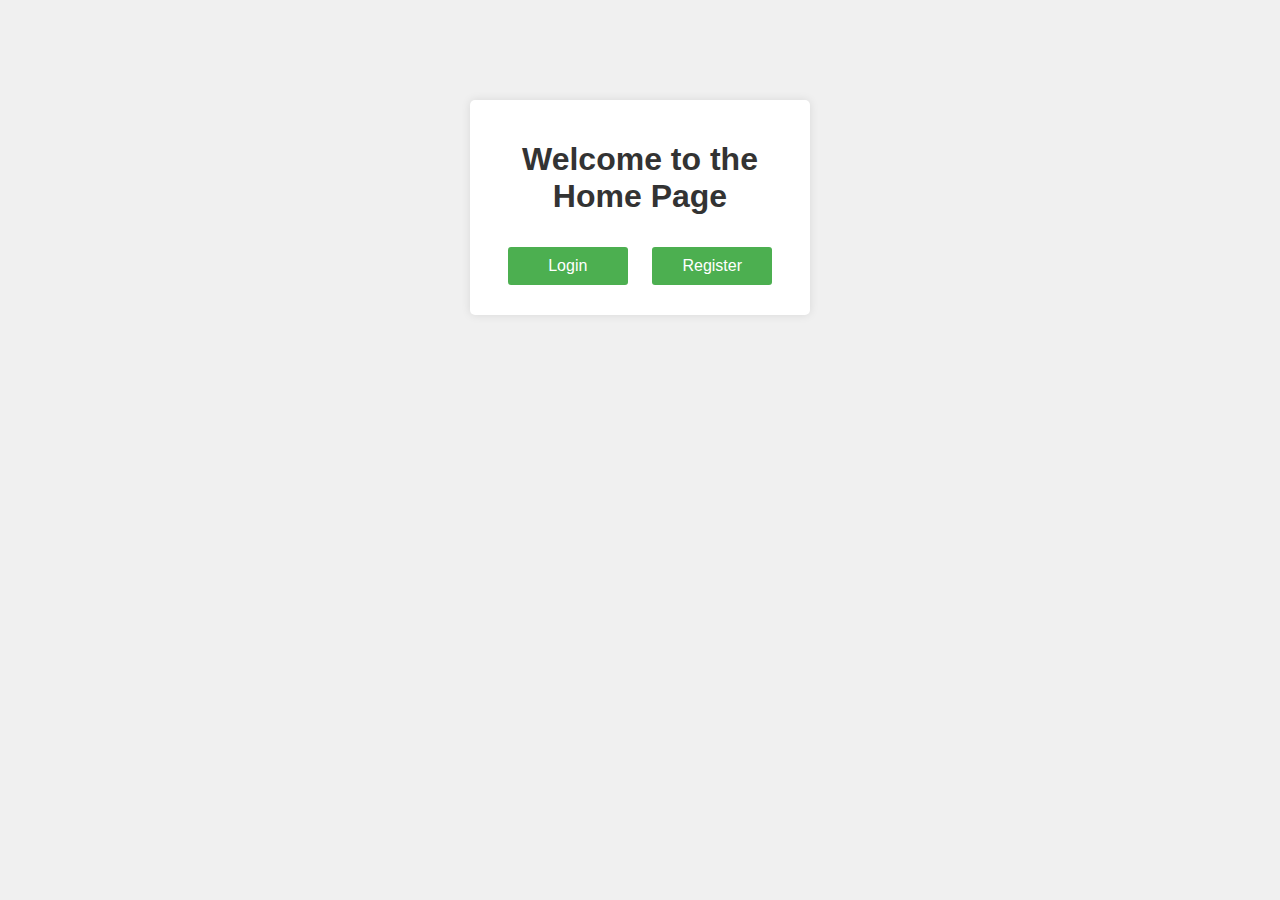
<file: src/main/resources/Static/index.html>
<!DOCTYPE html>
<html lang="en">
<head>
  <meta charset="UTF-8">
  <title>Home</title>
  <link rel="stylesheet" href="styleHome.css">
</head>
<body>
<div class="container">
  <h1>Welcome to the Home Page</h1>
  <a href="login.html" class="button">Login</a>
  <a href="register.html" class="button">Register</a>
</div>

<div class="star"></div>

</body>
</html>
</file>
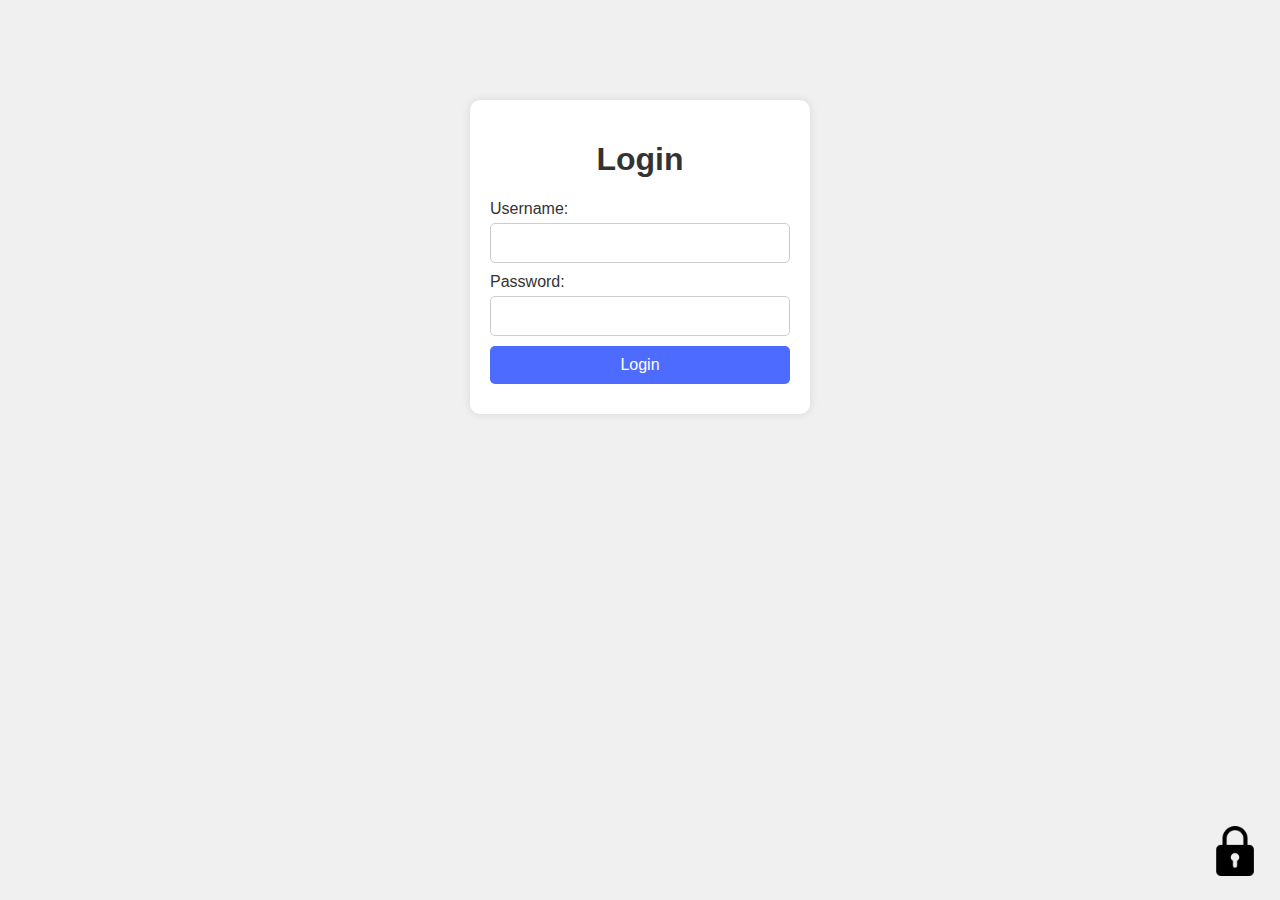
<file: src/main/resources/Static/adminLogin.html>
<!DOCTYPE html>
<html lang="en">
<head>
    <meta charset="UTF-8">
    <title>Admin Login</title>
    <style>
        body {
            background-color: #f0f0f0;
            margin: 0;
            padding: 0;
            font-family: Arial, sans-serif;
            overflow: hidden;
        }

        .container {
            width: 300px;
            margin: 100px auto;
            background-color: #ffffff;
            padding: 20px;
            border-radius: 10px;
            box-shadow: 0 0 10px rgba(0, 0, 0, 0.1);
        }

        h1 {
            text-align: center;
            color: #333333;
        }

        form {
            display: flex;
            flex-direction: column;
        }

        label {
            margin-bottom: 5px;
            color: #333333;
        }

        input[type="text"],
        input[type="password"] {
            padding: 10px;
            margin-bottom: 10px;
            border: 1px solid #cccccc;
            border-radius: 5px;
            font-size: 16px;
        }

        button[type="submit"] {
            padding: 10px;
            background-color: #4e6bff;
            color: #ffffff;
            border: none;
            border-radius: 5px;
            cursor: pointer;
            font-size: 16px;
            transition: background-color 0.3s ease;
        }

        button[type="submit"]:hover {
            background-color: #3247b8;
        }

        #message {
            margin-top: 10px;
            color: red;
            text-align: center;
        }

        /* Animation */
        @keyframes float {
            0% {
                transform: translateY(0);
            }
            50% {
                transform: translateY(-5px);
            }
            100% {
                transform: translateY(0);
            }
        }

        .floating {
            position: fixed;
            bottom: 20px;
            right: 20px;
            animation: float 3s ease infinite;
        }
    </style>
</head>
<body>
<div class="container">
    <h1>Login</h1>
    <form id="loginForm">
        <label for="username">Username:</label>
        <input type="text" id="username" name="username" required>

        <label for="password">Password:</label>
        <input type="password" id="password" name="password" required>

        <button type="submit">Login</button>
    </form>
    <div id="message"></div>
</div>

<!-- Floating animation -->
<div class="floating">
    <img src="lock.png" alt="icon" width="50" height="50">
</div>

<script>
    document.getElementById('loginForm').addEventListener('submit', function(event) {
        event.preventDefault();
        var formData = new URLSearchParams();
        formData.append('username', document.getElementById('username').value);
        formData.append('password', document.getElementById('password').value);

        fetch('/api/admin/login', {
            method: 'POST',
            headers: {
                'Content-Type': 'application/x-www-form-urlencoded'
            },
            body: formData
        })
            .then(response => {
                if (!response.ok) {
                    throw new Error('Network response was not ok');
                }
                return response.json();
            })
            .then(data => {
                if (data.success) {
                    window.location.href = '/adminDashboard.html';
                } else {
                    document.getElementById('message').innerText = data.message;
                }
            })
            .catch(error => {
                console.error('Error:', error);
                document.getElementById('message').innerText = 'An error occurred while processing your request';
            });
    });
</script>
</body>
</html>
</file>
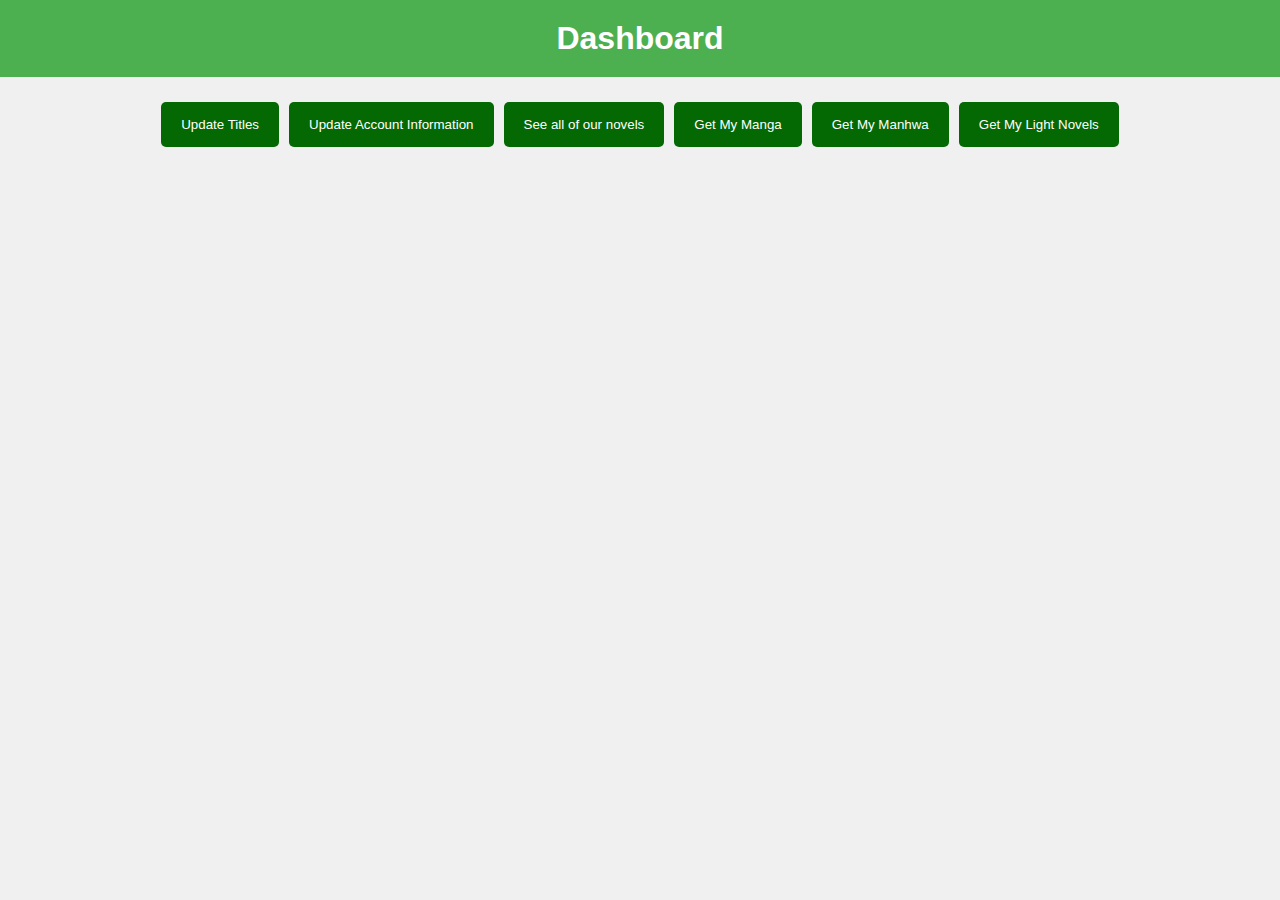
<file: src/main/resources/Static/dashboard.html>
<html lang="en">
<head>
  <meta charset="UTF-8">
  <title>Dashboard</title>
  <style>
    body {
      background-color: #f0f0f0;
      font-family: Arial, sans-serif;
      color: #333;
      margin: 0;
      padding: 0;
      display: flex;
      flex-direction: column;
      align-items: center;
    }
    h1 {
      background-color: #4CAF50;
      color: white;
      padding: 20px;
      margin: 0;
      width: 100%;
      text-align: center;
    }
    #contentPrincipal {
      margin: 20px;
    }
    #content {
      margin: 20px;
      width: 80%;
    }
    button {
      background-color: #046803;
      color: white;
      border: none;
      padding: 15px 20px;
      margin: 5px;
      cursor: pointer;
      border-radius: 5px;
    }
    button:hover {
      background-color: #0a8e08;
    }
    table {
      width: 100%;
      border-collapse: collapse;
    }
    th, td {
      padding: 15px;
      text-align: left;
      border-bottom: 1px solid #ddd;
    }
    th {
      background-color: #f2f2f2;
    }
    tr:hover {
      background-color: #f5f5f5;
    }
  </style>
</head>
<body>
<h1>Dashboard</h1>
<div id="contentPrincipal"></div>
<div id="content"></div>

<script>
  function loadContent() {
    let content = '';
    content += '<button onClick="redirectToUpdateTitles()">Update Titles</button>';
    content += '<button onClick="redirectToUpdate()">Update Account Information</button>';
    content += '<button onClick="redirectToSeeAll()">See all of our novels</button>';
    content += '<button onClick="load(getManga())">Get My Manga</button>';
    content += '<button onClick="load(getManhwa())">Get My Manhwa</button>';
    content += '<button onClick="load(getLight())">Get My Light Novels</button>';

    document.getElementById('contentPrincipal').innerHTML = content;
  }

  function load(content) {
    content.then(data => {
      document.getElementById('content').innerHTML = data;
    });
  }
    function redirectToSeeAll() {
        window.location.href = '/seeAll.html';
    }

  function redirectToUpdateTitles() {
    window.location.href = '/updateTitle.html';
  }

  function getManhwa() {
    return fetch(`/api/users/ShowMyBookmarkManhwa`)
            .then(response => response.json())
            .then(novels => {
              let content = '';
              if (novels.length > 0) {
                content += '<table><tr><th>Novel</th><th>Last Chapter read</th><th>Reading Status</th><th>Score</th></tr>';
                novels.forEach(novel => {
                  content += `<tr>
                  <td>${novel.name}</td>
                  <td>${novel.userLastChapter}</td>
                  <td>${novel.userReadingStatus}</td>
                  <td>${novel.userScore}</td>
                </tr>`;
                });
                content += '</table>';
              } else {
                content += '<p>No novel found.</p>';
              }
              return content;
            })
            .catch(error => {
              console.error('Error fetching matches:', error.message);
              return '<p>Error loading novels.</p>';
            });
  }

  function getManga() {
    return fetch(`/api/users/ShowMyBookmarkManga`)
            .then(response => response.json())
            .then(novels => {
              let content = '';
              if (novels.length > 0) {
                content += '<table><tr><th>Novel</th><th>Last Chapter read</th><th>Reading Status</th><th>Score</th></tr>';
                novels.forEach(novel => {
                  content += `<tr>
                  <td>${novel.name}</td>
                  <td>${novel.userLastChapter}</td>
                  <td>${novel.userReadingStatus}</td>
                  <td>${novel.userScore}</td>
                </tr>`;
                });
                content += '</table>';
              } else {
                content += '<p>No novel found.</p>';
              }
              return content;
            })
            .catch(error => {
              console.error('Error fetching matches:', error.message);
              return '<p>Error loading novels.</p>';
            });
  }

  function getLight() {
    return fetch(`/api/users/ShowMyBookmarkLightNovel`)
            .then(response => response.json())
            .then(novels => {
              let content = '';
              if (novels.length > 0) {
                content += '<table><tr><th>Novel</th><th>Last Chapter read</th><th>Reading Status</th><th>Score</th></tr>';
                novels.forEach(novel => {
                  content += `<tr>
                  <td>${novel.name}</td>
                  <td>${novel.userLastChapter}</td>
                  <td>${novel.userReadingStatus}</td>
                  <td>${novel.userScore}</td>
                </tr>`;
                });
                content += '</table>';
              } else {
                content += '<p>No novel found.</p>';
              }
              return content;
            })
            .catch(error => {
              console.error('Error fetching matches:', error.message);
              return '<p>Error loading novels.</p>';
            });
  }

  function redirectToUpdate() {
    window.location.href = '/update.html';
  }

  window.onload = loadContent;
</script>
</body>
</html>
</file>
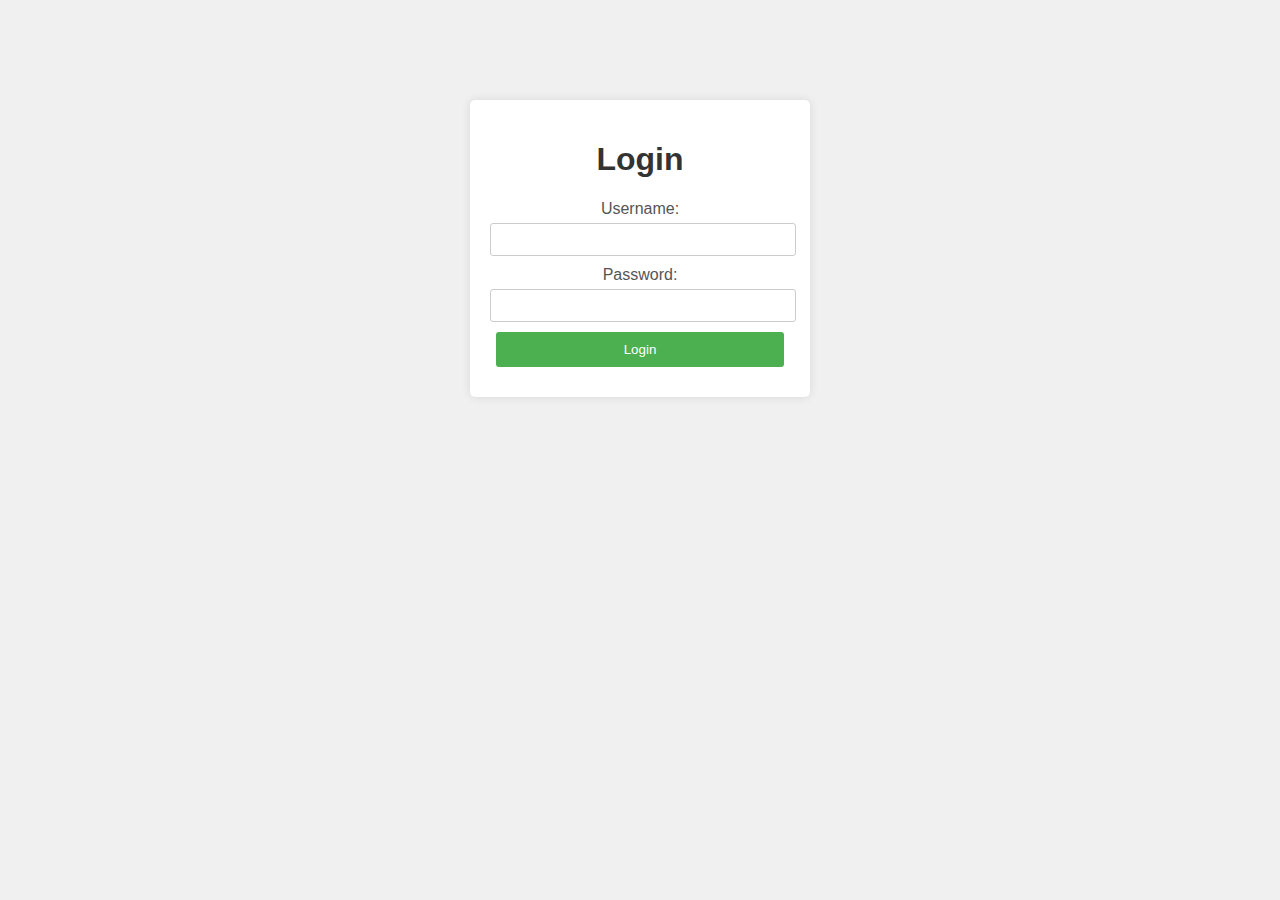
<file: src/main/resources/Static/login.html>
<!DOCTYPE html>
<html lang="en">
<head>
  <meta charset="UTF-8">
  <title>Login</title>
  <link rel="stylesheet" href="styleLogin.css">
</head>
<body>
<div class="container">
  <h1>Login</h1>
  <form id="loginForm">
    <label for="username">Username:</label>
    <input type="text" id="username" name="username" required><br>

    <label for="password">Password:</label>
    <input type="password" id="password" name="password" required><br>

    <button type="submit">Login</button>
  </form>

  <div id="message"></div>
</div>

<div class="star"></div>

<script>
  document.getElementById('loginForm').addEventListener('submit', function(event) {
    event.preventDefault();
    var formData = new URLSearchParams();
    formData.append('username', document.getElementById('username').value);
    formData.append('password', document.getElementById('password').value);

    fetch('/api/users/login', {
      method: 'POST',
      headers: {
        'Content-Type': 'application/x-www-form-urlencoded'
      },
      body: formData
    })
            .then(response => {
              if (!response.ok) {
                console.error('Network response was not ok', response);
                throw new Error('Network response was not ok');
              }
              return response.json();
            })
            .then(data => {
              if (data.success) {
                window.location.href = '/dashboard.html';
              } else {
                document.getElementById('message').innerText = data.message;
              }
            })
            .catch(error => {
              console.error('Error:', error);
              document.getElementById('message').innerText = 'An error occurred while processing your request';
            });
  });
</script>
</body>
</html>
</file>
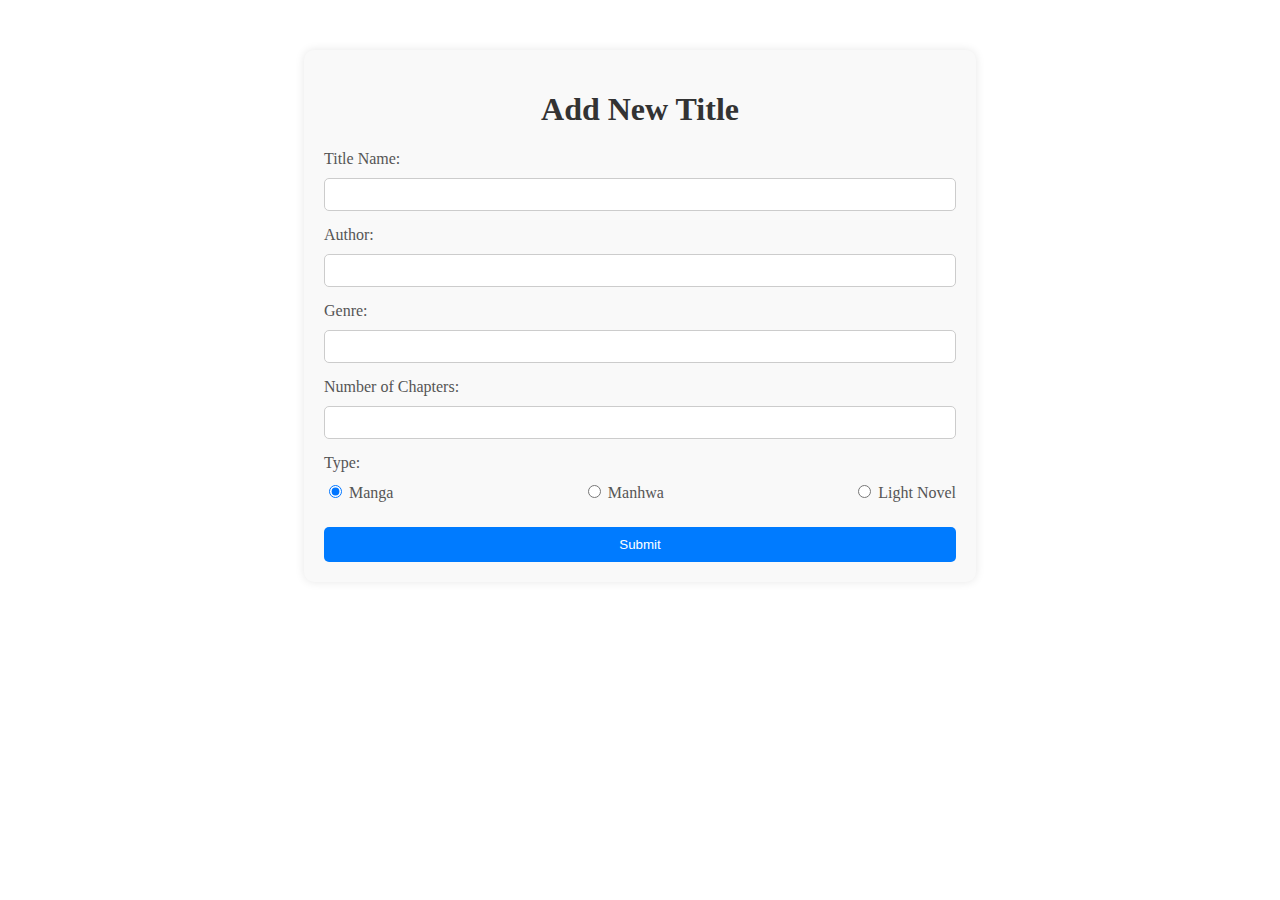
<file: src/main/resources/Static/newTitle.html>
<!DOCTYPE html>
<html lang="en">
<head>
    <meta charset="UTF-8">
    <title>Add New Title</title>
    <link rel="stylesheet" href="styleNewTitle.css">
</head>
<body>
<div class="container">
    <h1>Add New Title</h1>
    <form id="titleForm">
        <label for="name">Title Name:</label>
        <input type="text" id="name" name="name" required>

        <label for="author">Author:</label>
        <input type="text" id="author" name="author" required>

        <label for="genre">Genre:</label>
        <input type="text" id="genre" name="genre" required>

        <label for="chapters">Number of Chapters:</label>
        <input type="number" id="chapters" name="chapters" required>

        <label>Type:</label>
        <div class="radio-group">
            <label><input type="radio" name="type" value="Manga" required checked> Manga</label>
            <label><input type="radio" name="type" value="Manhwa"> Manhwa</label>
            <label><input type="radio" name="type" value="Light Novel"> Light Novel</label>
        </div>

        <button type="submit">Submit</button>
    </form>
</div>
<script>
    document.getElementById('titleForm').addEventListener('submit', function(event) {
        event.preventDefault();

        const formData = new FormData(this);
        const type = formData.get('type');
        let apiUrl;

        switch (type) {
            case 'Manga':
                apiUrl = '/api/admin/newManga';
                break;
            case 'Manhwa':
                apiUrl = '/api/admin/newManhwa';
                break;
            case 'Light Novel':
                apiUrl = '/api/admin/newLightNovel';
                break;
            default:
                console.error('Invalid type selected');
                return;
        }

        fetch(apiUrl, {
            method: 'POST',
            body: formData
        })
            .then(response => {
                if (!response.ok) {
                    throw new Error('Failed to add title');
                }
                return response.json();
            })
            .then(data => {
                alert('Title added successfully');
                console.log('Title added successfully:', data);
            })
            .catch(error => {
                alert('Failed to add title');
                console.error('Error:', error);
            });
    });
</script>
</body>
</html>
</file>
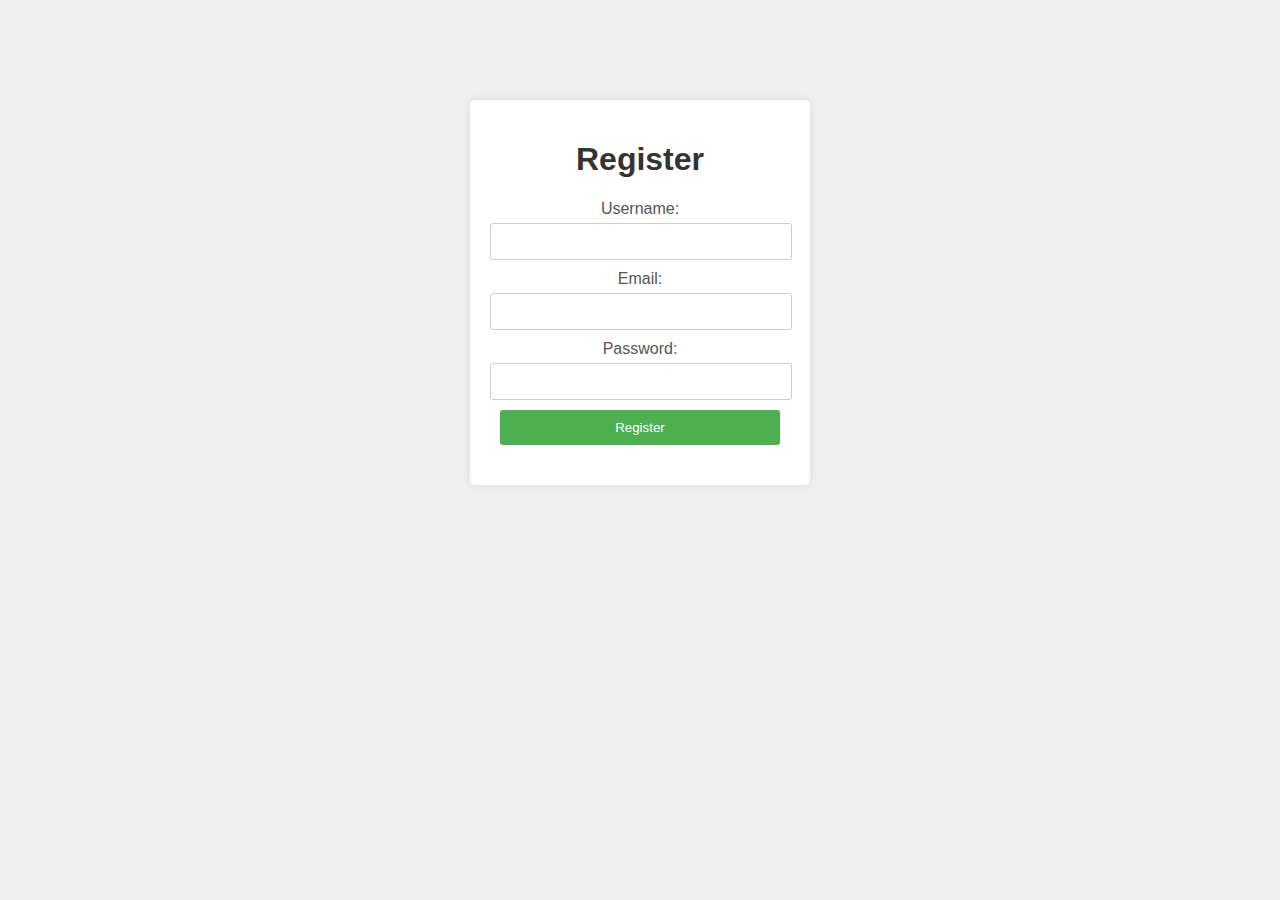
<file: src/main/resources/Static/register.html>
<!DOCTYPE html>
<html lang="en">
<head>
  <meta charset="UTF-8">
  <title>Register</title>
  <link rel="stylesheet" href="styleRegister.css">
</head>
<body>
<div class="container">
  <h1>Register</h1>
  <form id="registerForm">
    <label for="username">Username:</label>
    <input type="text" id="username" name="username" required><br>

    <label for="email">Email:</label>
    <input type="email" id="email" name="email" required><br>

    <label for="password">Password:</label>
    <input type="password" id="password" name="password" required><br>

    <button type="submit">Register</button>
  </form>
  <div id="message"></div>
</div>
<div class="star"></div>

<script>
  document.getElementById('registerForm').addEventListener('submit', function(event) {
    event.preventDefault();
    var formData = {
      username: document.getElementById('username').value,
      email: document.getElementById('email').value,
      password: document.getElementById('password').value,
    };
    fetch('/api/users/register', {
      method: 'POST',
      headers: {
        'Content-Type': 'application/json'
      },
      body: JSON.stringify(formData)
    })
            .then(response => response.json())
            .then(data => {
              if (data.id) {
                window.location.href = '/login.html'; // Redirect to login page after successful registration
              } else {
                document.getElementById('message').innerText = data.message;
              }
            })
            .catch(error => console.error('Error:', error));
  });
</script>
</body>
</html>
</file>
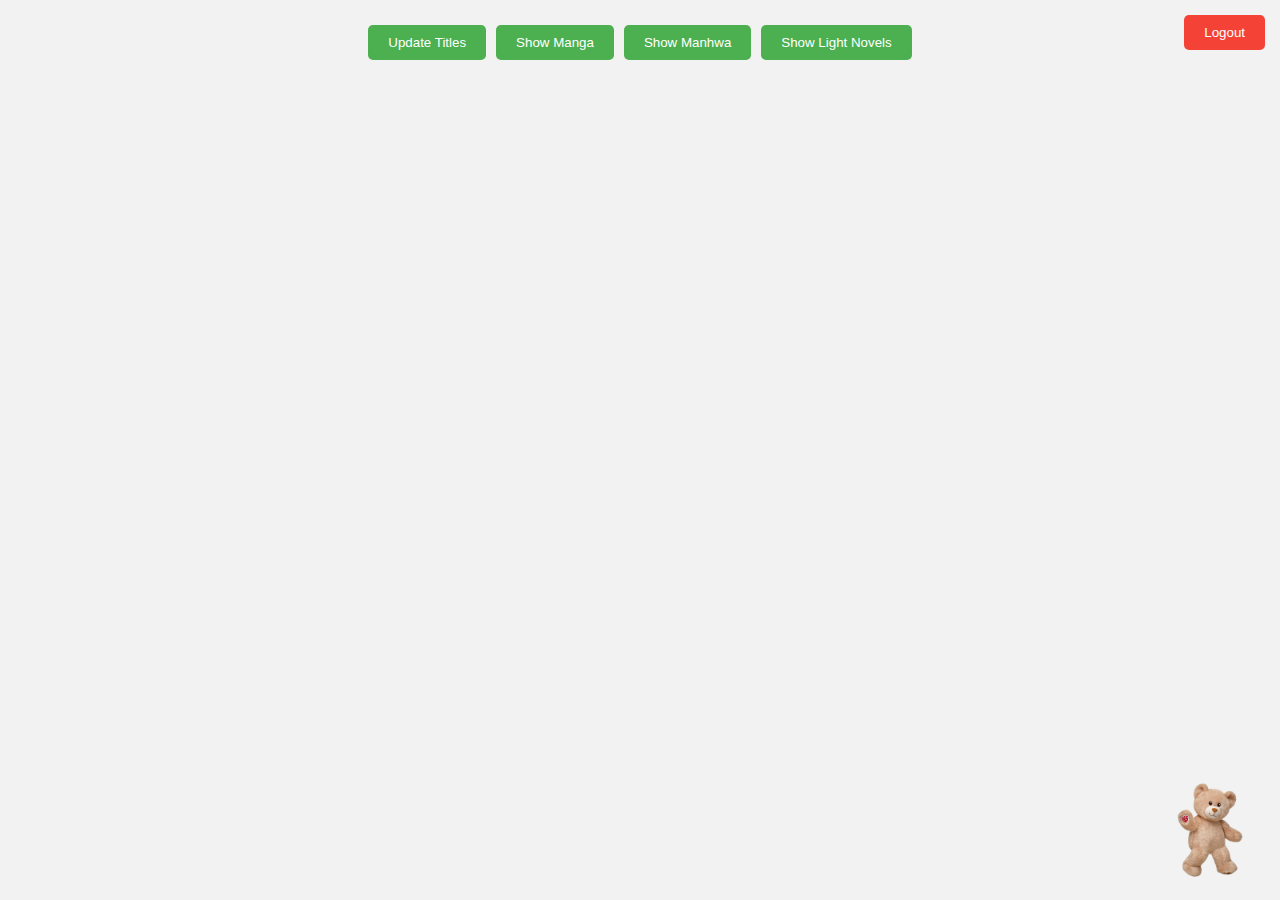
<file: src/main/resources/Static/seeAll.html>
<!DOCTYPE html>
<html lang="en">
<head>
    <meta charset="UTF-8">
    <title>Title</title>
    <link rel="stylesheet" href="styleSeeAll.css">
    <style>
        /* CSS for animated teddy bear */
        .teddy-bear {
            position: fixed;
            bottom: 20px;
            right: 20px;
            width: 100px;
            animation: teddyWalk 2s infinite alternate;
        }

        @keyframes teddyWalk {
            0% { transform: translateY(0); }
            50% { transform: translateY(-20px); }
            100% { transform: translateY(0); }
        }
    </style>
</head>

<body>
<button onClick="logout()" class="logout-btn">Logout</button>
<div id="contentPrincipal" class="content-principal"></div>
<div id="content" class="content"></div>

<!-- Animated teddy bear -->
<img src="teddybear.png" class="teddy-bear" alt="Teddy Bear">

<script>

    function loadContent() {
        let content = '';
        content += '<button onClick="redirectToUpdateTitles()">Update Titles</button>';
        content += '<button onClick="load(getManga())">Show Manga</button>';
        content += '<button onClick="load(getManhwa())">Show Manhwa</button>';
        content += '<button onClick="load(getLight())">Show Light Novels</button>';

        document.getElementById('contentPrincipal').innerHTML = content;
    }

    function load(content) {
        content.then(data => {
            document.getElementById('content').innerHTML = data;
        });
    }

    function redirectToUpdateTitles() {
        window.location.href = '/updateTitle.html';
    }

    function logout() {
        fetch('/api/users/logout', {method: 'POST'})
            .then(() => {
                window.location.href = '/login.html';
            });
    }

    function getManga() {
        return fetch(`/api/users/ShowManga`)
            .then(response => response.json())
            .then(novels => {
                let content = '';
                if (novels.length > 0) {
                    content += '<table><tr><th>Title</th><th>Nr of Chapters</th><th>Genre</th><th>Author</th></tr>';
                    novels.forEach(novel => {
                        content += `<tr>
                  <td>${novel.name}</td>
                  <td>${novel.chapters}</td>
                  <td>${novel.genre}</td>
                  <td>${novel.author}</td>
                </tr>`;
                    });
                    content += '</table>';
                } else {
                    content += '<p>No novel found.</p>';
                }
                return content;
            })
            .catch(error => {
                console.error('Error fetching matches:', error.message);
                return '<p>Error loading novels.</p>';
            });
    }

    function getLight() {
        return fetch(`/api/users/ShowLightNovel`)
            .then(response => response.json())
            .then(novels => {
                let content = '';
                if (novels.length > 0) {
                    content += '<table><tr><th>Title</th><th>Nr of Chapters</th><th>Genre</th><th>Author</th></tr>';
                    novels.forEach(novel => {
                        content += `<tr>
                  <td>${novel.name}</td>
                  <td>${novel.chapters}</td>
                  <td>${novel.genre}</td>
                  <td>${novel.author}</td>
                </tr>`;
                    });
                    content += '</table>';
                } else {
                    content += '<p>No novel found.</p>';
                }
                return content;
            })
            .catch(error => {
                console.error('Error fetching matches:', error.message);
                return '<p>Error loading novels.</p>';
            });
    }

    function getManhwa() {
        return fetch(`/api/users/ShowManhwa`)
            .then(response => response.json())
            .then(novels => {
                let content = '';
                if (novels.length > 0) {
                    content += '<table><tr><th>Title</th><th>Nr of Chapters</th><th>Genre</th><th>Author</th></tr>';
                    novels.forEach(novel => {
                        content += `<tr>
                  <td>${novel.name}</td>
                  <td>${novel.chapters}</td>
                  <td>${novel.genre}</td>
                  <td>${novel.author}</td>
                </tr>`;
                    });
                    content += '</table>';
                } else {
                    content += '<p>No novel found.</p>';
                }
                return content;
            })
            .catch(error => {
                console.error('Error fetching matches:', error.message);
                return '<p>Error loading novels.</p>';
            });
    }

    window.onload = loadContent;
</script>
</body>
</html>
</file>
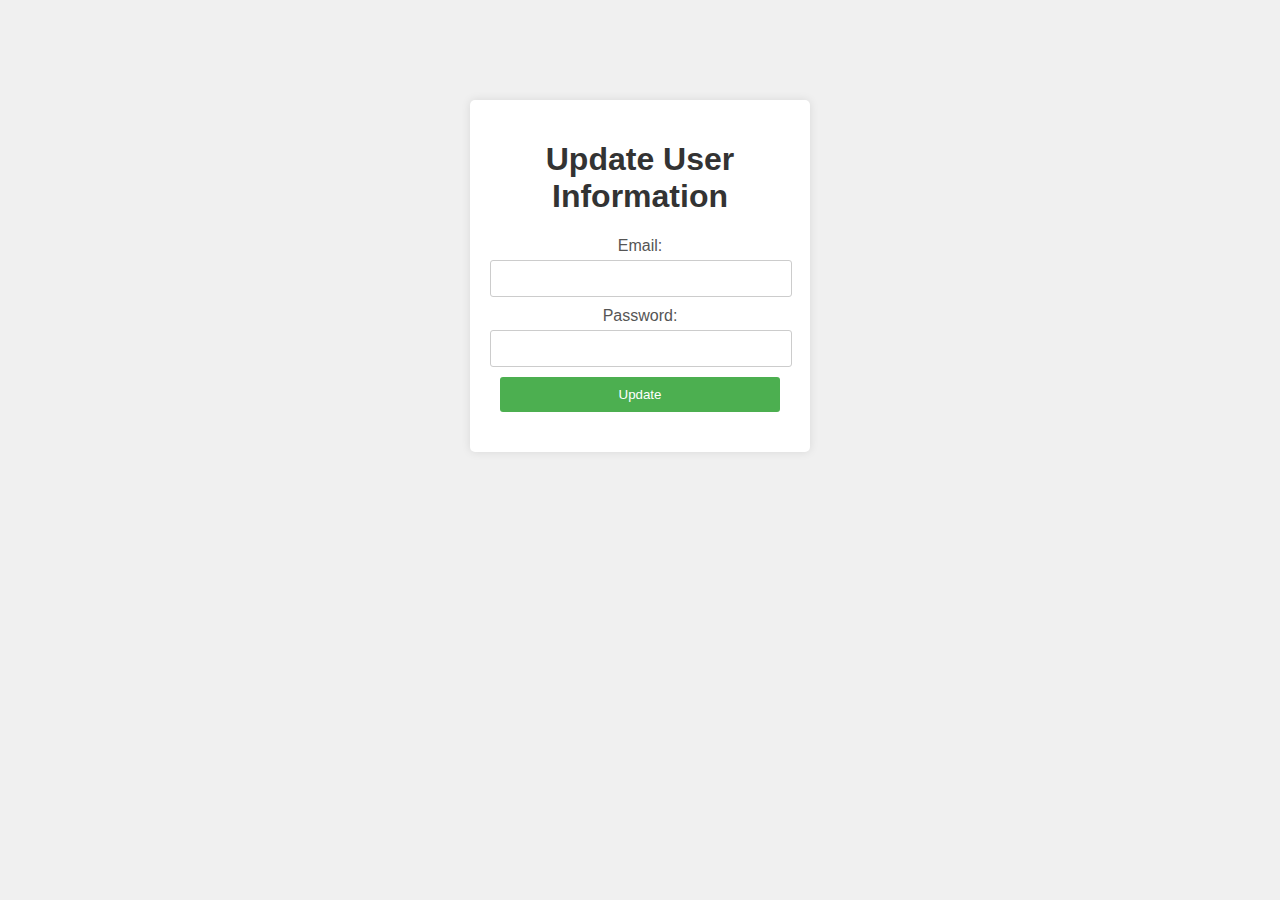
<file: src/main/resources/Static/update.html>
<!DOCTYPE html>
<html lang="en">
<head>
    <meta charset="UTF-8">
    <title>Update User Information</title>
    <link rel="stylesheet" href="styleUpdateUser.css">
</head>
<body>
<div class="container">
    <h1>Update User Information</h1>
    <form id="updateForm">
        <label for="email">Email:</label>
        <input type="email" id="email" name="email"><br>

        <label for="password">Password:</label>
        <input type="password" id="password" name="password"><br>

        <button type="submit">Update</button>
    </form>
    <div id="message"></div>
</div>
<div class="star"></div>

<script>
    document.getElementById('updateForm').addEventListener('submit', function(event) {
        event.preventDefault();
        var formData = new FormData(this);
        var jsonData = {};
        for (const [key, value] of formData.entries()) {
            jsonData[key] = value;
        }
        fetch('/api/users/update', {
            method: 'POST',
            headers: {
                'Content-Type': 'application/json'
            },
            body: JSON.stringify(jsonData)
        })
            .then(response => {
                if (!response.ok) {
                    throw new Error('Failed to update user information');
                }
                return response.json();
            })
            .then(data => {
                document.getElementById('message').innerText = 'User information updated successfully';
            })
            .catch(error => {
                console.error('Error:', error);
                document.getElementById('message').innerText = 'An error occurred while updating user information';
            });
    });
</script>
</body>
</html>
</file>
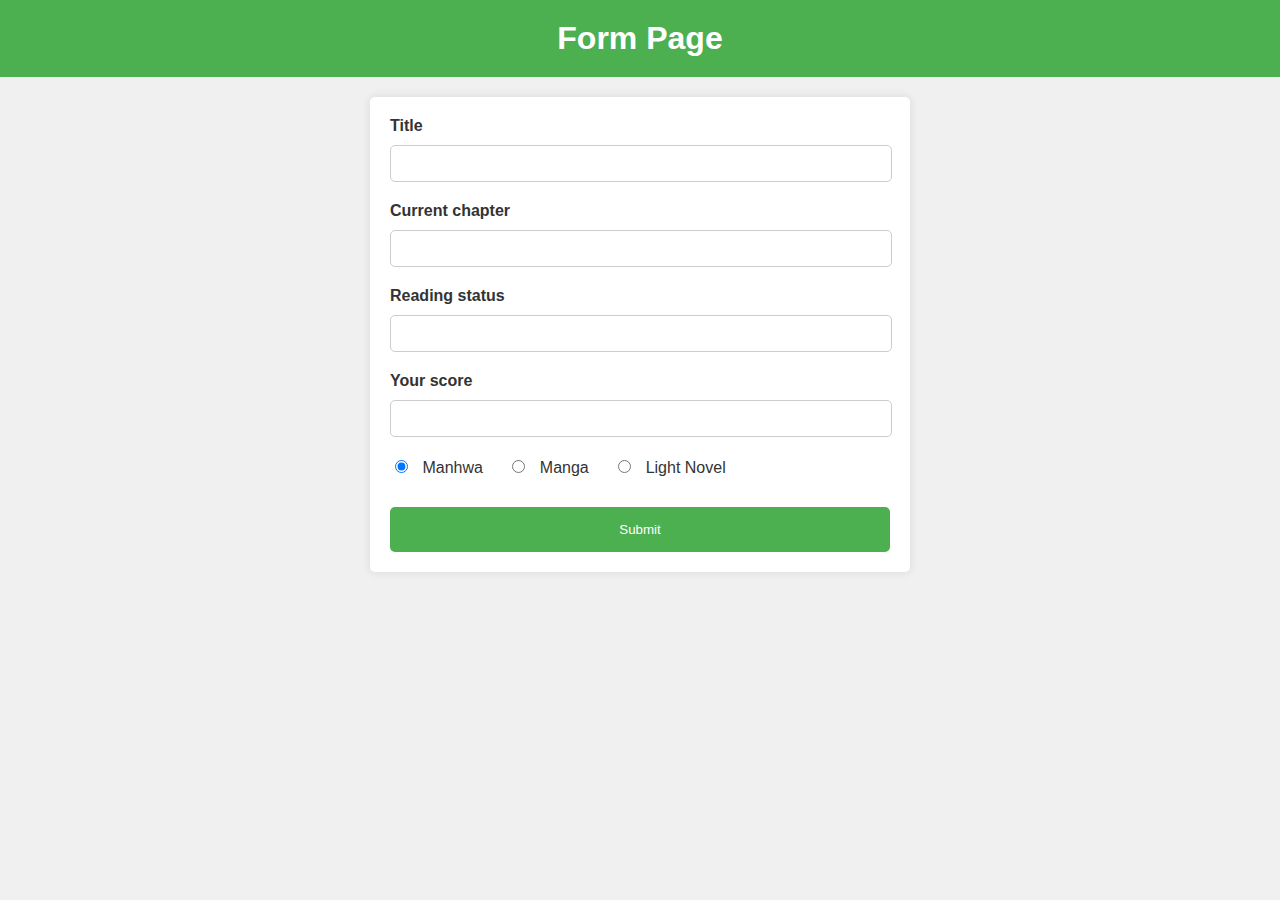
<file: src/main/resources/Static/updateTitle.html>
<!DOCTYPE html>
<html lang="en">
<head>
    <meta charset="UTF-8">
    <title>Form Page</title>
    <style>
        body {
            background-color: #f0f0f0;
            font-family: Arial, sans-serif;
            color: #333;
            margin: 0;
            padding: 0;
            display: flex;
            flex-direction: column;
            align-items: center;
        }
        h1 {
            background-color: #4CAF50;
            color: white;
            padding: 20px;
            margin: 0;
            width: 100%;
            text-align: center;
        }
        form {
            background-color: #fff;
            padding: 20px;
            margin: 20px;
            border-radius: 5px;
            box-shadow: 0 0 10px rgba(0, 0, 0, 0.1);
            width: 80%;
            max-width: 500px;
        }
        label {
            display: block;
            margin-bottom: 10px;
            font-weight: bold;
        }
        input[type="text"] {
            width: calc(100% - 20px);
            padding: 10px;
            margin-bottom: 20px;
            border: 1px solid #ccc;
            border-radius: 5px;
        }
        input[type="radio"] {
            margin-right: 10px;
        }
        .radio-group {
            margin-bottom: 20px;
        }
        .radio-group label {
            display: inline-block;
            margin-right: 20px;
            font-weight: normal;
        }
        button {
            background-color: #4CAF50;
            color: white;
            border: none;
            padding: 15px 20px;
            cursor: pointer;
            border-radius: 5px;
            width: 100%;
            text-align: center;
        }
        button:hover {
            background-color: #45a049;
        }
    </style>
</head>
<body>
<h1>Form Page</h1>
<form id="myForm">
    <label for="field1">Title</label>
    <input type="text" id="field1" name="field1" required>

    <label for="field2">Current chapter</label>
    <input type="text" id="field2" name="field2" required>

    <label for="field3">Reading status</label>
    <input type="text" id="field3" name="field3" >

    <label for="field4">Your score</label>
    <input type="text" id="field4" name="field4" >

    <div class="radio-group">
        <label><input type="radio" name="option" value=1 required checked> Manhwa</label>
        <label><input type="radio" name="option" value=2> Manga</label>
        <label><input type="radio" name="option" value=3> Light Novel</label>
    </div>

    <button type="submit">Submit</button>
</form>

<script>
    document.getElementById('myForm').addEventListener('submit', function(event) {
        event.preventDefault();
        alert('Form submitted!');
        var formData = new URLSearchParams();
        formData.append('title', document.getElementById('field1').value);
        formData.append('userLastChapter', document.getElementById('field2').value);
        formData.append('userReadingStatus', document.getElementById('field3').value);
        formData.append('userScore', document.getElementById('field4').value);

        var radios = document.getElementsByName('option');

        if (radios[0].checked) {
            fetch('api/users/AddManhwaTOMyList', {
                method: 'POST',
                headers: {
                    'Content-Type': 'application/x-www-form-urlencoded'
                },
                body: formData

            })
                .then(response => {
                    if (!response.ok) {
                        console.error('Network response was not ok: ', response);
                        throw new Error('Network response was not ok');
                    }
                    else {
                        alert('Manhwa updated to your list');
                    }
                    return response.json();
                });
        } else if (radios[1].checked) {
            fetch('api/users/AddMangaTOMyList', {
                method: 'POST',
                headers: {
                    'Content-Type': 'application/x-www-form-urlencoded'
                },
                body: formData

            })
                .then(response => {
                    if (!response.ok) {
                        console.error('Network response was not ok: ', response);
                        throw new Error('Network response was not ok');
                    }
                    else {
                        alert('Manga updated to your list');
                    }
                    return response.json();
                });
        } else {
            fetch('api/users/AddLightNovelTOMyList', {
                method: 'POST',
                headers: {
                    'Content-Type': 'application/x-www-form-urlencoded'
                },
                body: formData

            })
                .then(response => {
                    if (!response.ok) {
                        console.error('Network response was not ok: ', response);
                        throw new Error('Network response was not ok');
                    }
                    else {
                        alert('Light Novel updated to your list');
                    }
                    return response.json();
                });
        }
        // Add your form submission logic here
    });
</script>


<script>
    document.getElementById('loginForm').addEventListener('submit', function(event) {
        fetch('/api/users/login', {
            method: 'POST',
            headers: {
                'Content-Type': 'application/x-www-form-urlencoded'
            },
            body: formData
        })
            .then(response => {
                if (!response.ok) {
                    console.error('Network response was not ok', response);
                    throw new Error('Network response was not ok');
                }
                return response.json();
            })
            .then(data => {
                if (data.success) {
                    window.location.href = '/dashboard.html';
                } else {
                    document.getElementById('message').innerText = data.message;
                }
            })
            .catch(error => {
                console.error('Error:', error);
                document.getElementById('message').innerText = 'An error occurred while processing your request';
            });
    });
</script>
</body>
</html>
</file>
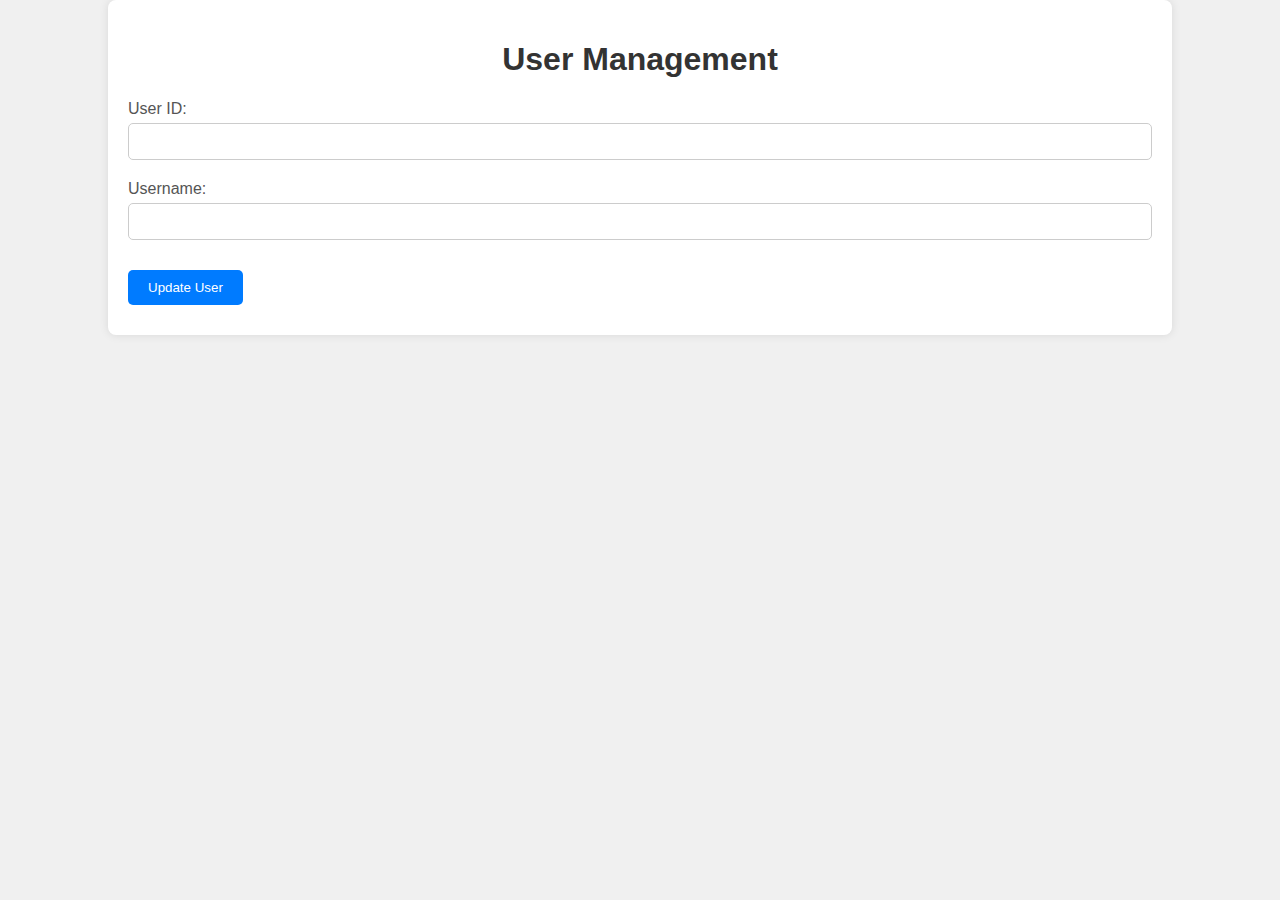
<file: src/main/resources/Static/user_management.html>
<!DOCTYPE html>
<html lang="en">
<head>
    <meta charset="UTF-8">
    <title>User Management</title>
    <link rel="stylesheet" type="text/css" href="styleUserManagement.css">
    <script>
        function handleUpdateUser(event) {
            event.preventDefault();
            const userId = document.getElementById("userId").value;
            const username = document.getElementById("username").value;

            fetch('/api/admin/update_user', {
                method: 'PUT',
                headers: {
                    'Content-Type': 'application/json',
                },
                body: JSON.stringify({
                    id: userId,
                    username: username,
                }),
            })
                .then(response => response.json())
                .then(data => {
                    console.log('Success:', data);
                    alert('User updated successfully');
                })
                .catch((error) => {
                    console.error('Error:', error);
                    alert('Error updating user');
                });
        }
    </script>
</head>
<body>
<div class="container">
    <h1>User Management</h1>
    <form id="updateForm" onsubmit="handleUpdateUser(event)">
        <div class="form-group">
            <label for="userId">User ID:</label>
            <input type="text" id="userId" name="userId" required>
        </div>
        <div class="form-group">
            <label for="username">Username:</label>
            <input type="text" id="username" name="username" required>
        </div>
        <button type="submit">Update User</button>
    </form>
</div>
</body>
</html>
</file>
<file: src/main/resources/Static/styleHome.css>
body {
    margin: 0;
    padding: 0;
    background-color: #f0f0f0;
    font-family: Arial, sans-serif;
}

.container {
    width: 300px;
    margin: 100px auto;
    background-color: #fff;
    padding: 20px;
    border-radius: 5px;
    text-align: center;
    box-shadow: 0 0 10px rgba(0, 0, 0, 0.1);
}

h1 {
    color: #333;
}

a.button {
    display: inline-block;
    width: 100px;
    padding: 10px;
    margin: 10px;
    background-color: #4CAF50;
    color: white;
    text-align: center;
    text-decoration: none;
    border-radius: 3px;
    cursor: pointer;
}

a.button:hover {
    background-color: #45a049;
}

.star {
    width: 50px;
    height: 50px;
    background-image: url('https://upload.wikimedia.org/wikipedia/commons/thumb/2/29/Gold_Star.svg/1024px-Gold_Star.svg.png');
    background-size: cover;
    position: absolute;
    top: 50px;
    right: 50px;
    animation: spin 1s infinite linear;
}

@keyframes spin {
    100% {
        transform: rotate(360deg);
    }
}
</file>
<file: src/main/resources/Static/styleLogin.css>
body {
    margin: 0;
    padding: 0;
    background-color: #f0f0f0;
    font-family: Arial, sans-serif;
}

.container {
    width: 300px;
    margin: 100px auto;
    background-color: #fff;
    padding: 20px;
    border-radius: 5px;
    text-align: center;
    box-shadow: 0 0 10px rgba(0, 0, 0, 0.1);
}

h1 {
    color: #333;
}

form {
    margin-top: 20px;
}

label {
    display: block;
    margin-bottom: 5px;
    color: #555;
}

input {
    width: calc(100% - 12px);
    padding: 8px;
    margin-bottom: 10px;
    border: 1px solid #ccc;
    border-radius: 3px;
}

button {
    width: calc(100% - 12px);
    padding: 10px;
    background-color: #4CAF50;
    color: white;
    border: none;
    border-radius: 3px;
    cursor: pointer;
}

button:hover {
    background-color: #45a049;
}

#message {
    margin-top: 10px;
    color: #f00;
}

.star {
    width: 50px;
    height: 50px;
    background-image: url('https://upload.wikimedia.org/wikipedia/commons/thumb/2/29/Gold_Star.svg/1024px-Gold_Star.svg.png');
    background-size: cover;
    position: absolute;
    top: 50px;
    right: 50px;
    animation: spin 1.5s infinite linear;
}

@keyframes spin {
    100% {
        transform: rotate(360deg);
    }
}
</file>
<file: src/main/resources/Static/styleNewTitle.css>
.container {
    width: 50%;
    margin: 50px auto;
    padding: 20px;
    background-color: #f9f9f9;
    border-radius: 10px;
    box-shadow: 0 0 10px rgba(0, 0, 0, 0.1);
}

h1 {
    text-align: center;
    color: #333;
}

form {
    display: flex;
    flex-direction: column;
}

label {
    margin-bottom: 10px;
    color: #555;
}

input[type="text"],
input[type="number"] {
    padding: 8px;
    margin-bottom: 15px;
    border: 1px solid #ccc;
    border-radius: 5px;
}

.radio-group {
    display: flex;
    justify-content: space-between;
    margin-bottom: 15px;
}

button[type="submit"] {
    padding: 10px 20px;
    background-color: #007bff;
    color: #fff;
    border: none;
    border-radius: 5px;
    cursor: pointer;
    transition: background-color 0.3s ease;
}

button[type="submit"]:hover {
    background-color: #0056b3;
}
</file>
<file: src/main/resources/Static/styleRegister.css>
body {
    margin: 0;
    padding: 0;
    background-color: #f0f0f0;
    font-family: Arial, sans-serif;
}

.container {
    width: 300px;
    margin: 100px auto;
    background-color: #fff;
    padding: 20px;
    border-radius: 5px;
    text-align: center;
    box-shadow: 0 0 10px rgba(0, 0, 0, 0.1);
}

h1 {
    color: #333;
}

form {
    margin-top: 20px;
}

label {
    display: block;
    margin-bottom: 5px;
    color: #555;
}

input[type="text"],
input[type="email"],
input[type="password"] {
    width: calc(100% - 20px);
    padding: 10px;
    margin-bottom: 10px;
    border: 1px solid #ccc;
    border-radius: 3px;
}

button[type="submit"] {
    width: calc(100% - 20px);
    padding: 10px;
    background-color: #4CAF50;
    color: white;
    border: none;
    border-radius: 3px;
    cursor: pointer;
}

button[type="submit"]:hover {
    background-color: #45a049;
}

#message {
    margin-top: 20px;
    color: red;
}

.star {
    width: 50px;
    height: 50px;
    background-image: url('https://upload.wikimedia.org/wikipedia/commons/thumb/2/29/Gold_Star.svg/1024px-Gold_Star.svg.png');
    background-size: cover;
    position: absolute;
    top: 50px;
    right: 50px;
    animation: spin 1s infinite linear;
}

@keyframes spin {
    100% {
        transform: rotate(360deg);
    }
}
</file>
<file: src/main/resources/Static/styleSeeAll.css>
body {
    margin: 0;
    padding: 0;
    display: flex;
    flex-direction: column;
    align-items: center;
    justify-content: flex-start;
    height: 100vh;
    background-color: #f2f2f2; /* Light gray background color */
}

.content-principal {
    margin-top: 20px;
}

.content {
    margin-top: 20px;
}

button {
    margin: 5px;
    background-color: #4CAF50; /* Green button color */
    color: white; /* White text color */
    padding: 10px 20px;
    border: none;
    cursor: pointer;
    border-radius: 5px;
}

button:hover {
    background-color: #45a049; /* Darker green color on hover */
}

.logout-btn {
    position: absolute;
    top: 10px;
    right: 10px;
    background-color: #f44336; /* Red button color for logout */
    color: white; /* White text color */
    padding: 10px 20px;
    border: none;
    cursor: pointer;
    border-radius: 5px;
}

.logout-btn:hover {
    background-color: #d32f2f; /* Darker red color on hover */
}
</file>
<file: src/main/resources/Static/styleUpdateUser.css>
body {
    margin: 0;
    padding: 0;
    background-color: #f0f0f0;
    font-family: Arial, sans-serif;
}

.container {
    width: 300px;
    margin: 100px auto;
    background-color: #fff;
    padding: 20px;
    border-radius: 5px;
    text-align: center;
    box-shadow: 0 0 10px rgba(0, 0, 0, 0.1);
}

h1 {
    color: #333;
}

form {
    margin-top: 20px;
}

label {
    display: block;
    margin-bottom: 5px;
    color: #555;
}

input[type="email"],
input[type="password"] {
    width: calc(100% - 20px);
    padding: 10px;
    margin-bottom: 10px;
    border: 1px solid #ccc;
    border-radius: 3px;
}

button[type="submit"] {
    width: calc(100% - 20px);
    padding: 10px;
    background-color: #4CAF50;
    color: white;
    border: none;
    border-radius: 3px;
    cursor: pointer;
}

button[type="submit"]:hover {
    background-color: #45a049;
}

#message {
    margin-top: 20px;
    color: red;
}

.star {
    width: 50px;
    height: 50px;
    background-image: url('https://upload.wikimedia.org/wikipedia/commons/thumb/2/29/Gold_Star.svg/1024px-Gold_Star.svg.png');
    background-size: cover;
    position: absolute;
    top: 50px;
    right: 50px;
    animation: spin 1s infinite linear;
}

@keyframes spin {
    100% {
        transform: rotate(360deg);
    }
}
</file>
<file: src/main/resources/Static/styleUserManagement.css>
body {
    font-family: Arial, sans-serif;
    background-color: #f0f0f0;
    margin: 0;
    padding: 0;
}

.container {
    width: 80%;
    margin: 0 auto;
    padding: 20px;
    background-color: #fff;
    border-radius: 8px;
    box-shadow: 0 0 10px rgba(0, 0, 0, 0.1);
}

h1 {
    text-align: center;
    color: #333;
}

.form-group {
    margin-bottom: 20px;
}

label {
    display: block;
    margin-bottom: 5px;
    color: #555;
}

input[type="text"],
input[type="submit"] {
    width: 100%;
    padding: 10px;
    border: 1px solid #ccc;
    border-radius: 5px;
    box-sizing: border-box;
}

input[type="submit"] {
    background-color: #007bff; /* Blueish color */
    color: #fff;
    cursor: pointer;
}

input[type="submit"]:hover {
    background-color: #0056b3; /* Darker blueish color on hover */
}
/* Style for buttons */
button {
    background-color: #007bff; /* Blue color */
    color: white;
    padding: 10px 20px;
    border: none;
    border-radius: 5px;
    cursor: pointer;
    margin-top: 10px;
    margin-bottom: 10px;
}

/* Hover effect */
button:hover {
    background-color: #0056b3; /* Darker shade of blue on hover */
}
</file>
